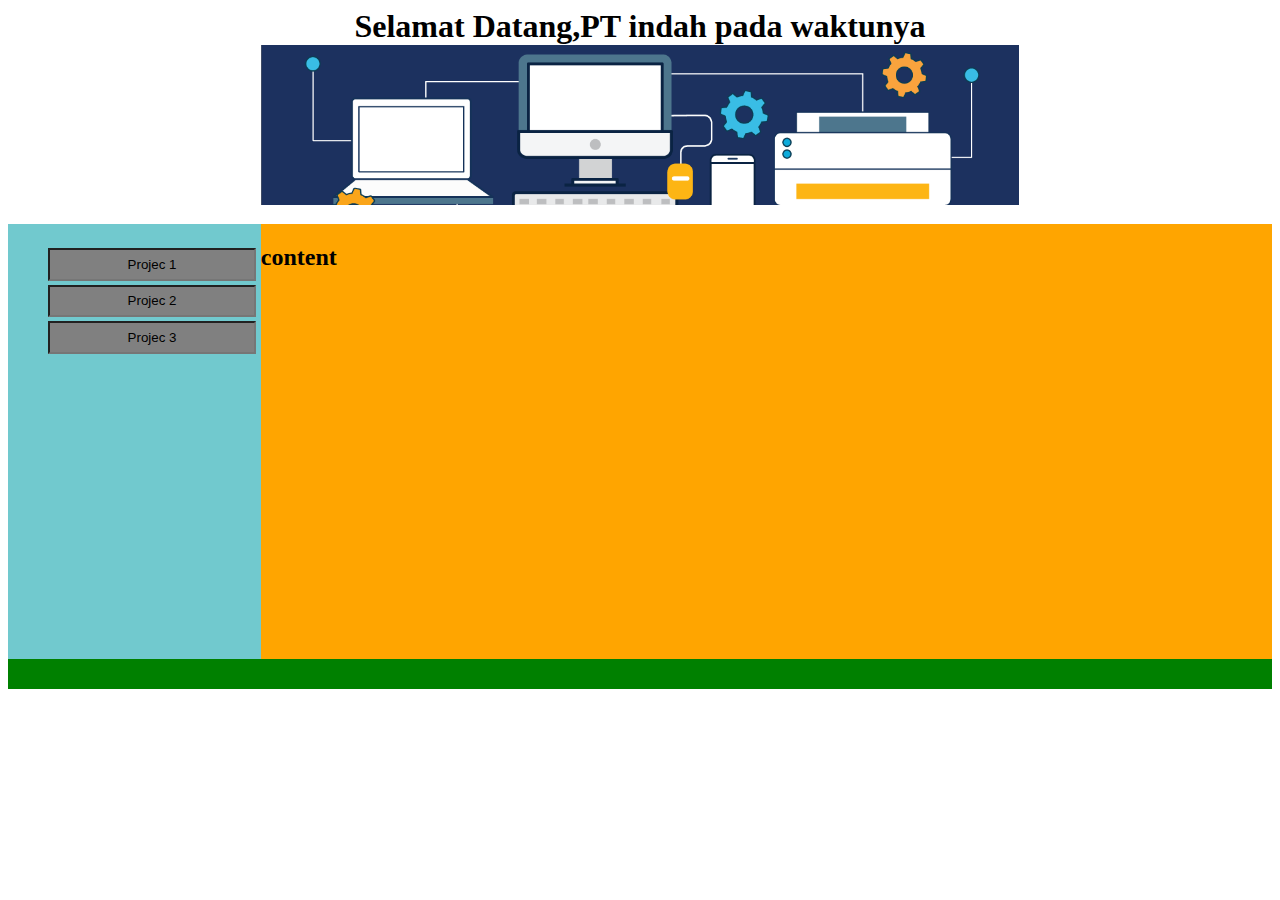
<file: index.html>
<!DOCTYPE html>
<html lang="en">
<head>
    <meta charset="UTF-8">
    <meta http-equiv="X-UA-Compatible" content="IE=edge">
    <meta name="viewport" content="width=device-width, initial-scale=1.0">
    <title>Projec3</title>
    <link rel="stylesheet" href="style.css">
</head>
<body>
    <div>
        <h1>Selamat Datang,PT indah pada waktunya</h1>
        <center><img src="tecnology.png" width="60%" height="60%" ></center>
    </div>
    <div class="depan">
        <div class="kiri">
            <div class="input">
                <a href="projec/index copy.html"><input id="submit-btn" type="projec 1" name="projec 1" value="Projec 1" />
                    <a href="projec/index copy 2.html"><input id="submit-btn" type="projec 2" name="projec 2" value="Projec 2" /></a>
                    <a href="projec/index copy 3.html"><input id="submit-btn" type="projec 3" name="projec 3" value="Projec 3" /></a>
            </div>
        </div>
        <div class="kanan">
            <h2>content</h2>
        </div>

    </div>
            <div class="footer">

        </div>
</body>
</html>
</file>
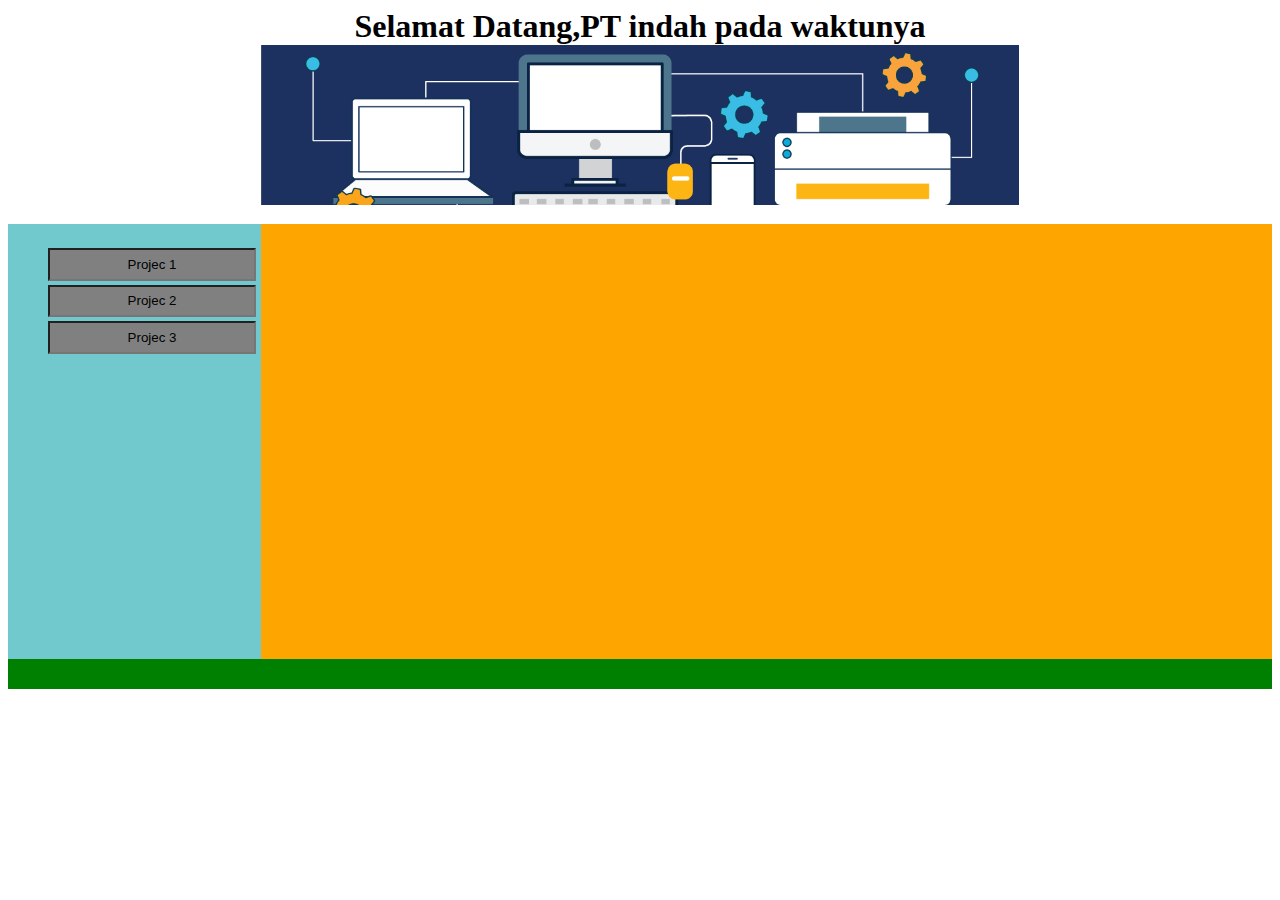
<file: index copy 2.html>
<!DOCTYPE html>
<html lang="en">
<head>
    <meta charset="UTF-8">
    <meta http-equiv="X-UA-Compatible" content="IE=edge">
    <meta name="viewport" content="width=device-width, initial-scale=1.0">
    <title>Document</title>
    <link rel="stylesheet" href="style.css">
</head>
<body>
    <div>
        <h1>Selamat Datang,PT indah pada waktunya</h1>
        <center><img src="tecnology.png" width="60%" height="60%" ></center>
    </div>
    <div class="depan">
        <div class="kiri">
            <div class="input">
                <a href="index copy.html"><input id="submit-btn" type="projec 1" name="projec 1" value="Projec 1" />
                    <a href="index copy 2.html"><input id="submit-btn" type="projec 2" name="projec 2" value="Projec 2" /></a>
                    <a href="index copy 3.html"><input id="submit-btn" type="projec 3" name="projec 3" value="Projec 3" /></a>
            </div>
        </div>
        <div class="kanan">
            <iframe width="560" height="315" src="https://www.youtube.com/embed/UTkhABvBLBg" title="YouTube video player" frameborder="0" allow="accelerometer; autoplay; clipboard-write; encrypted-media; gyroscope; picture-in-picture" allowfullscreen></iframe>
        </div>

    </div>
            <div class="footer">

        </div>
</body>
</html>
</file>
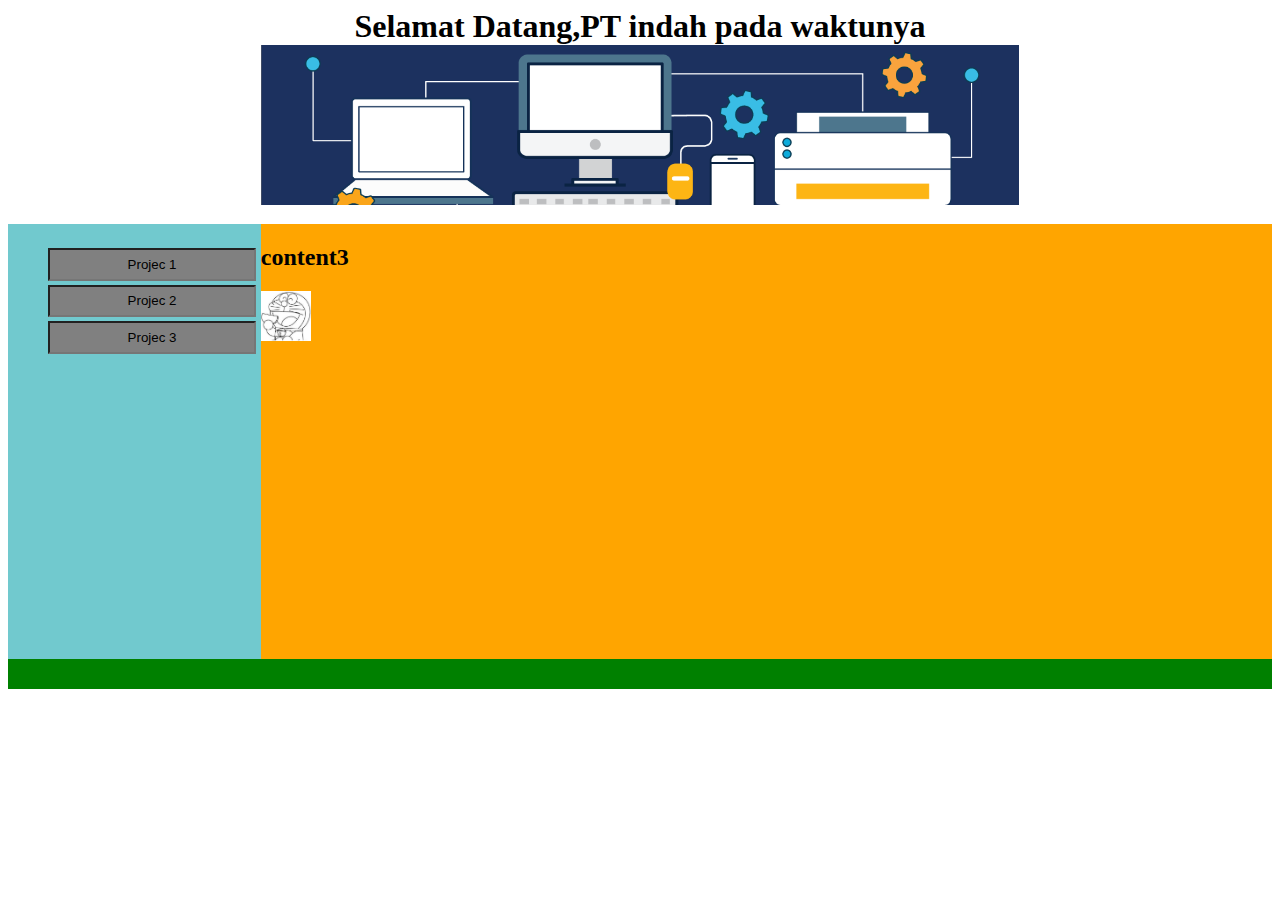
<file: index copy 3.html>
<!DOCTYPE html>
<html lang="en">
<head>
    <meta charset="UTF-8">
    <meta http-equiv="X-UA-Compatible" content="IE=edge">
    <meta name="viewport" content="width=device-width, initial-scale=1.0">
    <title>Document</title>
    <link rel="stylesheet" href="style.css">
</head>
<body>
    <div>
        <h1>Selamat Datang,PT indah pada waktunya</h1>
        <center><img src="tecnology.png" width="60%" height="60%" ></center>
    </div>
    <div class="depan">
        <div class="kiri">
            <div class="input">
                <a href="index copy.html"><input id="submit-btn" type="projec 1" name="projec 1" value="Projec 1" />
                    <a href="index copy 2.html"><input id="submit-btn" type="projec 2" name="projec 2" value="Projec 2" /></a>
                    <a href="index copy 3.html"><input id="submit-btn" type="projec 3" name="projec 3" value="Projec 3" /></a>
            </div>
        </div>
        <div class="kanan">
            <h2>content3</h2>
            <img src="[data-uri]"
            width="50px" height="50px">
        </div>

    </div>
            <div class="footer">

        </div>
</body>
</html>
</file>
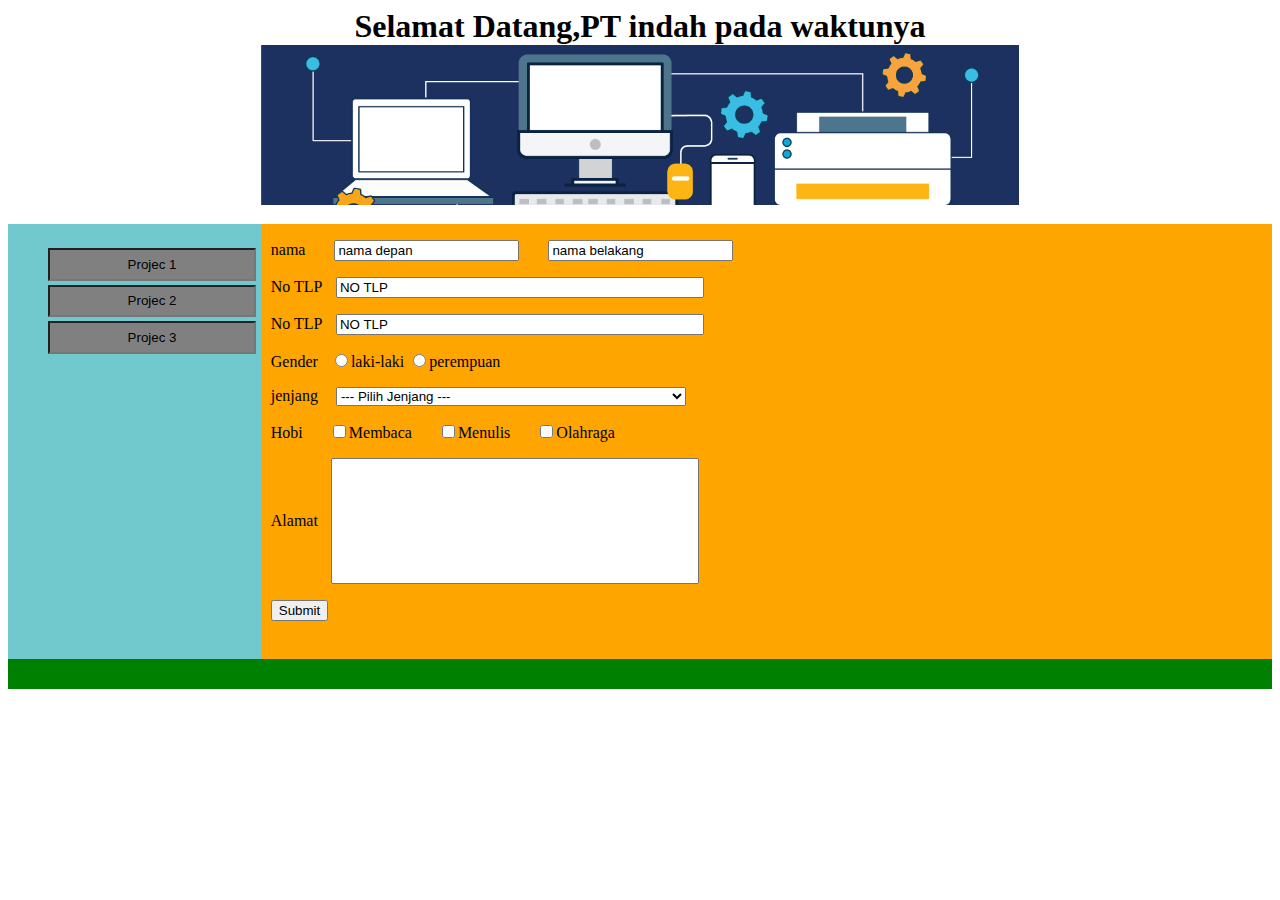
<file: index copy.html>
<!DOCTYPE html>
<html lang="en">
<head>
    <meta charset="UTF-8">
    <meta http-equiv="X-UA-Compatible" content="IE=edge">
    <meta name="viewport" content="width=device-width, initial-scale=1.0">
    <title>Document</title>
    <link rel="stylesheet" href="style.css">
</head>
<body>
    <div>
        <h1>Selamat Datang,PT indah pada waktunya</h1>
        <center><img src="tecnology.png" width="60%" height="60%" ></center>
    </div>
    <div class="depan">
        <div class="kiri">
            <div class="input">
                <a href="index copy.html"><input id="submit-btn" type="projec 1" name="projec 1" value="Projec 1" />
                    <a href="index copy 2.html"><input id="submit-btn" type="projec 2" name="projec 2" value="Projec 2" /></a>
                    <a href="index copy 3.html"><input id="submit-btn" type="projec 3" name="projec 3" value="Projec 3" /></a>
            </div>
        </div>
        <div class="kanan">
            <form class="form">
                <p>nama <input type="text" id="fname" name="fname" value="nama depan"> <input type="text" id="fname" name="fname" value="nama belakang"></p>  
                <p>No TLP <input type="text" id="notlp" name="fname" value="NO TLP"></p>
                <p>No TLP <input type="text" id="notlp" name="fname" value="NO TLP"></p>
                <p>Gender <input type="radio" id="radio" value=""><label>laki-laki</label> <input type="radio" value=""><label>perempuan</label></p>
                <p><label>jenjang</label>
                    <select id="cars">
                      <option value="volvo">--- Pilih Jenjang ---</option>
                      <option value="saab">SD</option>
                      <option value="opel">SMP</option>
                      <option value="audi">SMA</option>
                      <option value="audi">SMK</option>
                    </select></p>
                    <P><labe>Hobi</labe> <input type="checkbox" id="check"><label>Membaca</label>
                        <input type="checkbox" id="check"><label>Menulis</label> 
                        <input type="checkbox" id="check"><label>Olahraga</label>
                    </P>
                    <p><label>Alamat</label><input type="text" id="alamat"></p>
                    <p>  <input type="submit" value="Submit"></p>
            </form>
        </div>

    </div>
            <div class="footer">

        </div>
</body>
</html>
</file>
<file: style.css>
h1,img{
    text-align: center;
margin: auto;
}
.depan{
    background: red;
    width: 100%;
    height: 435px;
    margin-top: 15px;
    display: flex;
}
.kiri{
    background: #71C9CE;
    width: 20%;
    height: 435px;
}
.kanan{
    background: orange;
    width: 80%;
    height: 435px;
}
.footer{
    background: green;
    width: 100%;
    height: 30px;
}
#submit-btn {
background: gray;
cursor: pointer;
color: black;
font-family: "Raleway SemiBold", sans-serif;
height: 2em;
margin: 0 auto;
margin-left: 3em;
transition: 0.25s;
width: 15em;
margin-top: 4px;
text-align: center;
}
.kiri:hover{
    overflow: hidden;
}
.input{
margin-top: 20px;
}
.form{
    margin-left: 10px;
}

.input{
    margin-top: 20px;
    }
    #fname{
    margin-left: 25px;
    }
    #notlp{
    margin-left: 10px;
    width: 360px;
    }
    #radio{
    margin-left: 13px;
    }
    #cars{
    margin-left: 14px;
    width: 350px;
    }
    #check{
    margin-left: 26px;
    }
    #alamat{
    margin-left: 13px;
    width: 360px;
    height: 120px;
    }
</file>
